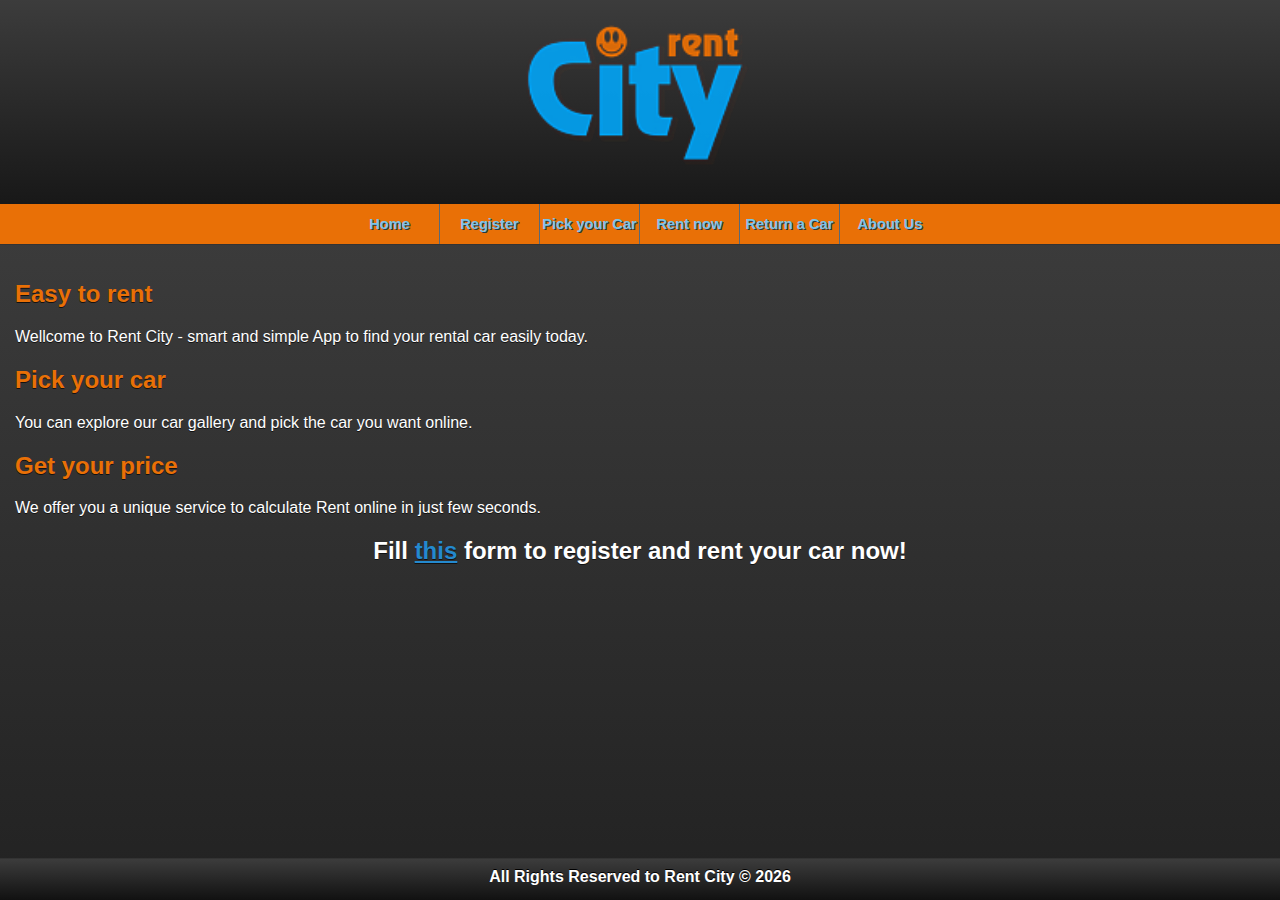
<file: index.html>
<!DOCTYPE html>
<!--
<html manifest="cache.manifest" type="text/cache-manifest">
-->
<html>

<head>
	<meta name="viewport" content="width=device-width, initial-scale=1">  
	<meta charset="utf-8">
	<title>Rent City</title>
	<link rel="stylesheet" href="css/jquery.mobile-1.3.1.min.css">    
	<link href="css/style.css" rel="stylesheet" type="text/css">
    <script type="text/javascript" src="http://maps.google.com/maps/api/js?v=3&sensor=false&language=en"></script>
	<script src="js/jquery-1.10.1.min.js"></script>
	<script src="js/jquery.mobile-1.3.1.min.js"></script>
	<script src="js/jquery.validate.js"></script>
	<script src="js/script.js" ></script>
    <script type="text/javascript" src="js/geojs.js"></script>
	<script src="js/modernizr.custom.72504.js"></script>
	<script src="http://www.parsecdn.com/js/parse-1.2.9.min.js"></script>
	
</head>
<body>
<!---Main Page-------------------------------------------------------------------------------------------------------------------------------------------------->
<div id="Main" data-role="page" data-theme="a">
	<header data-role="header" data-position="fixed">
	<h2><img id="imglogo" src="images/logo.png"/></h2>
    	<nav class="clearfix">
            <ul class="clearfix">
                <li><a href="#Main" data-theme="e" data-transition="slide">Home</a></li>
				<li><a href="#Register" data-theme="e" data-transition="slide">Register</a></li>
				<li><a href="#PickCar" data-theme="e" data-transition="slide">Pick your Car</a></li>
				<li><a href="#basic-map" data-theme="e" data-transition="slide">Rent now</a></li>
				<li><a href="#ReturnCar" data-theme="e" data-transition="slide">Return a Car</a></li>
                <li><a href="#About" data-theme="e" data-transition="slide">About Us</a></li>	
            </ul>
            <a href="#" id="pull">Menu</a>
        </nav>
	</header>
    <div data-role="content"> 
        <aside style="text-align:left">
            <h2 id="text-main-page">Easy to rent</h2>
            <p>Wellcome to Rent City - smart and simple App to find your rental car easily today.</p>
        </aside> 
        <aside style="text-align:left">
            <h2 id="text-main-page">Pick your car</h2>
            <p>You can explore our car gallery and pick the car you want online.</p>
        </aside>  
        <aside style="text-align:left">
            <h2 id="text-main-page">Get your price</h2>
            <p>We offer you a unique service to calculate Rent online in just few seconds.</p>
        </aside>    
        <h2 style="text-align:center" data-theme="f"> Fill <a href="#Register">this</a> form to register and rent your car now!</h2>
    </div>
    	<footer data-role="footer" data-position="fixed" style="font-size:smaller">
    		<h4></h4>
 	    </footer>
</div>

<!---Register Page---------------------------------------------------------------------------------------------------------------------------------------------->
<div id="Register" data-role="page" data-theme="a">
    <div data-role="header" data-position="fixed">
	<h2><img id="imglogo" src="images/logo.png"/></h2>
		<nav class="clearfix">
            <ul class="clearfix">
                <li><a href="#Main" data-theme="e" data-transition="slide">Home</a></li>
				<li><a href="#Register" data-theme="e" data-transition="slide">Register</a></li>
				<li><a href="#PickCar" data-theme="e" data-transition="slide">Pick your Car</a></li>
				<li><a href="#basic-map" data-theme="e" data-transition="slide">Rent now</a></li>
				<li><a href="#ReturnCar" data-theme="e" data-transition="slide">Return a Car</a></li>
                <li><a href="#About" data-theme="e" data-transition="slide">About Us</a></li>	
            </ul>
            <a href="#" id="pull">Menu</a>
        </nav>
	</div>
	<div data-role="content">
		<h3 align="center">
		Please register here to use our service
		</h3>

		<form id="RegisterForm" action="#PickCar" data-inset="true">
			<div data-role="fieldcontain">
				<label for="firstName"> First Name: </label>
				<input type="text" name="firstName" value="" id="firstName" onChange="storage(this.value, id)" required/>
			</div>
			<div data-role="fieldcontain">
				<label for="lastName"> Last Name: </label>
				<input type="text" name="lastName" value="" id="lastName" onChange="storage(this.value, id)" required/>
			</div>
			<div data-role="fieldcontain">
				<label for="idnumber"> ID Number: </label>
				<input type="number" name="idnumber" maxlength=9 value="" id="idnumber" onChange="storage(this.value, id)" required/>
			</div>
			<div data-role="fieldcontain">
				<label for="email"> Email: </label>
				<input type="email" name="email" value="" id="email" value="@" maxlength="50" onblur="validateEmail(this.value);" onChange="storage(this.value, id)" required/>
			</div>
			<div data-role="fieldcontain">
				<label for="telephone"> Home Phone Number: </label>
				<input type="tel" name="telephone" value="" id="telephone" onChange="storage(this.value, id)"/>
			</div>
			<div data-role="fieldcontain">
				<label for="mobile"> Mobile Number: </label>
				<input type="tel" name="mobile" value="" id="mobile" onChange="storage(this.value, id)"/>
			</div>
			<div data-role="fieldcontain">
				<label for="datebirth"> Birth Date: </label>
				<input type="date" name="datebirth" value="" id="datebirth" onChange="storage(this.value, id)" required/>
			</div>
			<div data-role="fieldcontain">
				<label for="licnumber"> Driving license Number: </label>
				<input type="number" name="licnumber" value="" id="licnumber" onChange="storage(this.value, id)" required />
			</div>
			<div data-role="fieldcontain" align="center">
				<input type="submit" name="" value="Submit" data-mini="true" data-theme="b"/>
			</div>
		</form>
	</div>
    <footer data-role="footer" data-position="fixed">
		<h4></h4>
    </footer>
</div>

<!---PickCar Page---------------------------------------------------------------------------------------------------------------------------------------------->
<div id="PickCar" data-role="page" data-theme="a">
  <div data-role="header" data-position="fixed">
    <h2><img id="imglogo" src="images/logo.png"/></h2>
    <nav class="clearfix">
		<ul class="clearfix">
			<li><a href="#Main" data-theme="e" data-transition="slide">Home</a></li>
			<li><a href="#Register" data-theme="e" data-transition="slide">Register</a></li>
			<li><a href="#PickCar" data-theme="e" data-transition="slide">Pick your Car</a></li>
			<li><a href="#basic-map" data-theme="e" data-transition="slide">Rent now</a></li>
			<li><a href="#ReturnCar" data-theme="e" data-transition="slide">Return a Car</a></li>
			<li><a href="#About" data-theme="e" data-transition="slide">About Us</a></li>	
		</ul>
		<a href="#" id="pull">Menu</a>
	</nav>
  </div>
  
  <!--list of cars-->
<div data-role="content" >
  
    <div data-role="collapsible" data-theme="d" data-content-theme="d" position="fixed">
      <h2>Compact</h2>
      <ul data-role="listview">
        <li>Nissan Versa </li>
        <img id="carMiniImage" src="images/nissan_versa.jpg"></img>
        <p></p>
        <p style="padding-left:16px">Car Number: 39-456-92</p>
        <p style="padding-left:16px">Manual gear</p>
        <p style="padding-left:10px">
          <button id="versa" data-theme="e" data-inline="true" data-mini="true" onclick="storageCarPick(carPicked, id)">Pick this Car</button>
        </p>
        <li>Accent </li>
        <img id="carMiniImage" src="images/2010_hyundai_accent.jpg"></img>
        <p></p>
        <p style="padding-left:16px">Car Number: 29-236-12</p>
        <p style="padding-left:16px">Manual gear</p>
        <p style="padding-left:10px">
          <button id="accent" data-theme="e" data-inline="true" data-mini="true" onclick="storageCarPick(carPicked, id)">Pick this Car</button>
        </p>
      </ul>
    </div>
    <div data-role="collapsible" data-theme="d" data-content-theme="d">
      <h2>Mid Size</h2>
      <ul data-role="listview">
        <li>Toyota Corolla</li>
        <img id="carMiniImage" src="images/car-corolla.jpg"></img>
        <p></p>
        <p style="padding-left:16px">Car Number: 11-536-32</p>
        <p style="padding-left:16px">Automatic gear</p>
        <p style="padding-left:10px">
          <button id="corolla" data-theme="e" data-inline="true" data-mini="true" onclick="storageCarPick(carPicked, id)">Pick this Car</button>
        </p>
        <li>Nissan Sentra</li>
        <img id="carMiniImage" src="images/nissan_sentra.jpg"></img>
        <p></p>
        <p style="padding-left:16px">Car Number: 55-224-12</p>
        <p style="padding-left:16px">Automatic gear</p>
        <p style="padding-left:10px">
          <button id="sentra" data-theme="e" data-inline="true" data-mini="true" onclick="storageCarPick(carPicked, id)">Pick this Car</button>
        </p>
      </ul>
    </div>
    <div data-role="collapsible" data-theme="d" data-content-theme="d">
      <h2>Standard</h2>
      <ul data-role="listview">
        <li>Mitsubishi Galant</li>
        <img id="carMiniImage" src="images/2012-mitsubishi-galant.jpg"></img>
        <p></p>
        <p style="padding-left:16px">Car Number: 33-666-12</p>
        <p style="padding-left:16px">Automatic gear</p>
        <p style="padding-left:10px">
          <button id="galant" data-theme="e" data-inline="true" data-mini="true" onclick="storageCarPick(carPicked, id)">Pick this Car</button>
        </p>
        <li>Hyundai Sonata</li>
        <img id="carMiniImage" src="images/2011_sonata.jpg"></img>
        <p></p>
        <p style="padding-left:16px">Car Number: 13-222-12</p>
        <p style="padding-left:16px">Automatic gear</p>
        <p style="padding-left:10px">
          <button id="sonata" data-theme="e" data-inline="true" data-mini="true" onclick="storageCarPick(carPicked, id)">Pick this Car</button>
        </p>
      </ul>
    </div>
   
    <div id="slideshow">
      <img src="images/cars/accent.jpg" alt="" class="active" width="100%" height="70%"/>
  	  <img src="images/cars/sonata.jpg" alt="" width="100%" height="70%"/>
  	  <img src="images/cars/mitsubishi.jpg" alt="" width="100%" height="70%"/>
      <img src="images/cars/corolla.jpg" alt="" width="100%" height="70%"/>
      <img src="images/cars/versa.jpg" alt="" width="100%" height="70%"/>
      <img src="images/cars/sentra.jpg" alt="" width="100%" height="70%"/>
	</div>
   
</div>
  <!--end list of cars here-->
  
  <footer data-role="footer" data-position="fixed">
    <h4></h4>
  </footer>
</div>

<!---basic-map Page-------------------------------------------------------------------------------------------------------------------------------------------->
<div id="basic-map" data-role="page" data-theme="a">
    <div data-role="header" data-position="fixed">
		<h2><img id="imglogo" src="images/logo.png"/></h2>
		<nav class="clearfix">
            <ul class="clearfix">
                <li><a href="#Main" data-theme="e" data-transition="slide">Home</a></li>
				<li><a href="#Register" data-theme="e" data-transition="slide">Register</a></li>
				<li><a href="#PickCar" data-theme="e" data-transition="slide">Pick your Car</a></li>
				<li><a href="#basic-map" data-theme="e" data-transition="slide">Rent now</a></li>
				<li><a href="#ReturnCar" data-theme="e" data-transition="slide">Return a Car</a></li>
                <li><a href="#About" data-theme="e" data-transition="slide">About Us</a></li>	
            </ul>
            <a href="#" id="pull">Menu</a>
        </nav>
    </div>
	<div data-role="content">   
		<div class="ui-bar-c ui-corner-all ui-shadow" style="padding:1em;margin:5%">
			<div id="map_canvas" style="height:250px;"></div>
		</div>
		<div data-role="fieldcontain">
			<label for="target-dest">Target Destination:</label>
			<input type="text" name="target-dest" id="target-dest" value="" />
		</div>
		<div id="btn-wrapper">
			<button id="directions-button" data-inline="true" data-mini="true" data-theme="b">Get your price and Rent now!</button>
		</div>
	</div>
			        
<footer data-role="footer" data-position="fixed">
    <h4></h4>
</footer>
</div>
    
<div data-role="dialog" id="priceDialog" data-theme="a">
	<div data-role="content">
		 
			<div id="results" style="display:none;">
				<h3>Total price including fuel fees:
				<!-- <div id="directions"></div> -->
				<div id="price"> </div> NIS
				</h3>
			</div>
		
		<input id="OK" type="button" value="OK, I want to rent this car!" data-theme="b" onclick="rentThisCar()" />
		<a href="#basic-map" id="noThanks" data-role="button" data-theme="c">No Thanks</a>
	</div>
</div>       

<!---ReturnCar Page-------------------------------------------------------------------------------------------------------------------------------------------->
<div id="ReturnCar" data-role="page" data-theme="a">
    <div data-role="header" data-position="fixed">
    <h2><img id="imglogo" src="images/logo.png"/></h2>
		<nav class="clearfix">
            <ul class="clearfix">
                <li><a href="#Main" data-theme="e" data-transition="slide">Home</a></li>
				<li><a href="#Register" data-theme="e" data-transition="slide">Register</a></li>
				<li><a href="#PickCar" data-theme="e" data-transition="slide">Pick your Car</a></li>
				<li><a href="#basic-map" data-theme="e" data-transition="slide">Rent now</a></li>
				<li><a href="#ReturnCar" data-theme="e" data-transition="slide">Return a Car</a></li>
                <li><a href="#About" data-theme="e" data-transition="slide">About Us</a></li>	
            </ul>
            <a href="#" id="pull">Menu</a>
        </nav>
    </div>
	<div data-role="content">
			<label for="target-dest">Please Enter here your Car number:</label>
			<input id="carnumber" type="text" name="target-dest" id="target-dest" value="" />
			<div id="btn-wrapper">
				<button id="return-button" data-inline="true" data-mini="true" data-theme="b" onclick="returnCar(carnumber.value)">Submit</button>
			</div>
	</div>
 
  <footer data-role="footer" data-position="fixed">
    <h4></h4>
  </footer>
</div>

<!---About Us Page-------------------------------------------------------------------------------------------------------------------------------------------------->
<div id="About" data-role="page" data-theme="a">
	<header data-role="header" data-position="fixed">
	<h2><img id="imglogo" src="images/logo.png"/></h2>
    	<nav class="clearfix">
            <ul class="clearfix">
                <li><a href="#Main" data-theme="e" data-transition="slide">Home</a></li>
				<li><a href="#Register" data-theme="e" data-transition="slide">Register</a></li>
				<li><a href="#PickCar" data-theme="e" data-transition="slide">Pick your Car</a></li>
				<li><a href="#basic-map" data-theme="e" data-transition="slide">Rent now</a></li>
				<li><a href="#ReturnCar" data-theme="e" data-transition="slide">Return a Car</a></li>
                <li><a href="#About" data-theme="e" data-transition="slide">About Us</a></li>	
            </ul>
            <a href="#" id="pull">Menu</a>
        </nav>
	</header>
    <div data-role="content"> 
        <aside style="text-align:left">
            <h2 id="text-main-page">What is Rent City?</h2>
            <p>Rent City is a simple and cool application built with JQuery, JQuery Mobile and HTML5. This application is spread over to Android GooglePlay and iPhone AppStore, compatible with all device, targeting vast number of potential customers.</p>
        </aside> 
        <aside style="text-align:left">
            <h2 id="text-main-page">Advantages</h2>
            <p>This application shows the power of Google Map geolocation. It allows the user to easily pick a car, checks the car availblity in database, calculates the final price while considering the fuel price. The appllication is built with HTML5 powerfull capabilities.</p>
        </aside>  
        <aside style="text-align:left">
            <h2 id="text-main-page">Thanks!</h2>
            <p>We thank you for checking out our application. Please 
			<a href="mailto:amit@bit2bemusic.co.il?Subject=About RentCity application" target="_top">
			contact</a>
			us for information.
			 </p>
			<p> Bit2Be team &copy; 2013.</p>
        </aside>    
	<footer data-role="footer" data-position="fixed" style="font-size:smaller">
		<h4></h4>
	</footer>
</div>

		
</body>
</html>
</file>
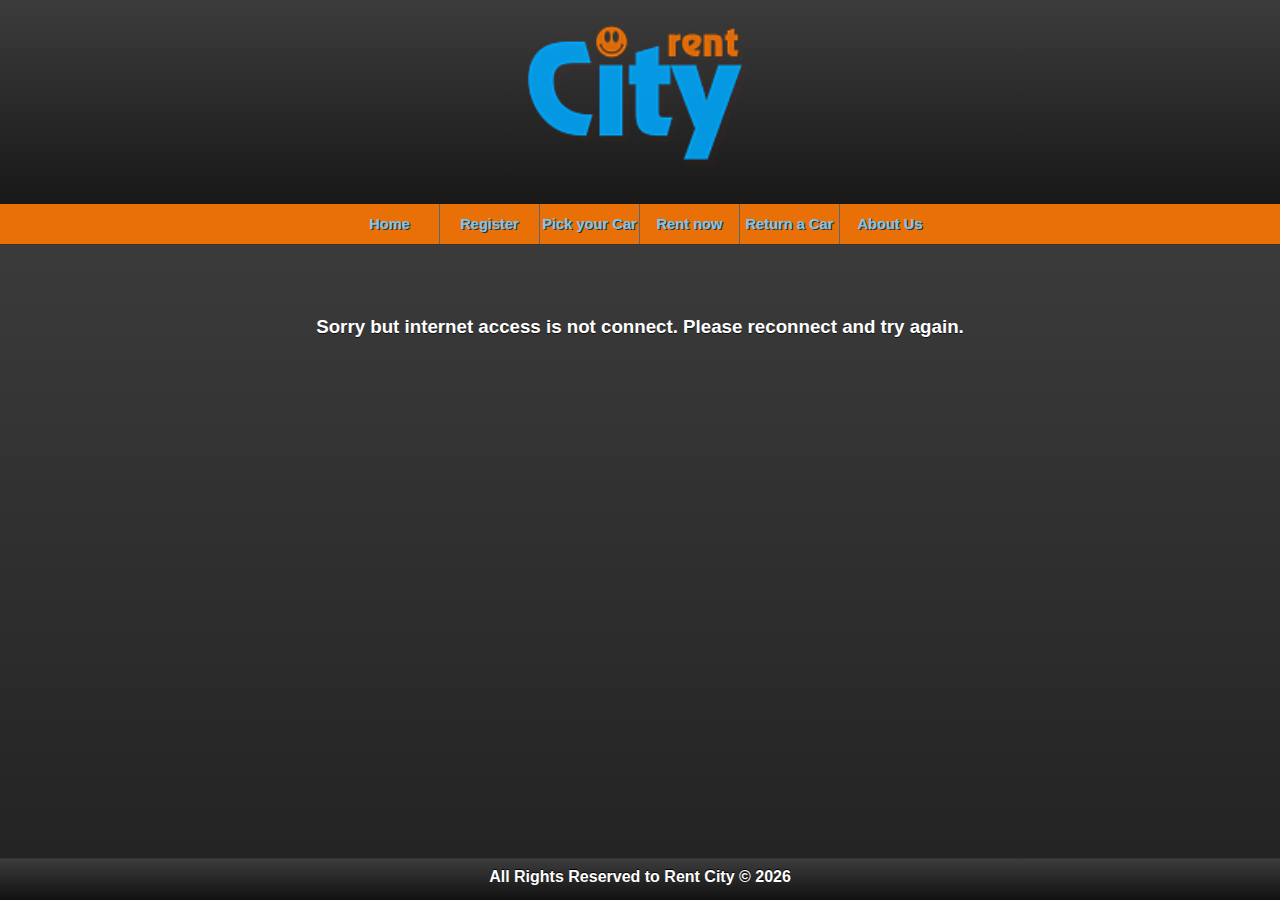
<file: offline.html>
<!DOCTYPE html>
<html>
<head>
	<meta name="viewport" content="width=device-width">
	<meta charset="utf-8">
	
	<title>Rent City</title>
	<link rel="stylesheet" href="css/jquery.mobile-1.3.1.min.css">    
	<link href="css/style.css" rel="stylesheet" type="text/css">
	<script src="js/jquery-1.10.1.min.js"></script>
	<script src="js/jquery.mobile-1.3.1.min.js"></script>
	<script src="js/script.js" ></script>

</head>
<body>

<!---Thanks Page-------------------------------------------------------------------------------------------------------------------------------------------->
<div id="Thanks" data-role="page" data-theme="a">
  <div data-role="header" data-position="fixed">
  <meta http-equiv="refresh" content="3;index.html"/>
    <h2><img id="imglogo" src="images/logo.png"/></h2>
    <nav class="clearfix">
		<ul class="clearfix">
			<li><a href="#Main" data-theme="e" data-transition="slide">Home</a></li>
			<li><a href="#Register" data-theme="e" data-transition="slide">Register</a></li>
			<li><a href="#PickCar" data-theme="e" data-transition="slide">Pick your Car</a></li>
			<li><a href="#basic-map" data-theme="e" data-transition="slide">Rent now</a></li>
			<li><a href="#ReturnCar" data-theme="e" data-transition="slide">Return a Car</a></li>
			<li><a href="#About" data-theme="e" data-transition="slide">About Us</a></li>	
		</ul>
		<a href="#" id="pull">Menu</a>
    </nav>
  </div>
  <div data-role="content"> </div>
  <h3 style="text-align:center"> </br>
    Sorry but internet access is not connect. Please reconnect and try again. </h3>
  <footer data-role="footer" data-position="fixed">
    <h4></h4>
  </footer>
</div>	
		
</body>
</html>
</file>
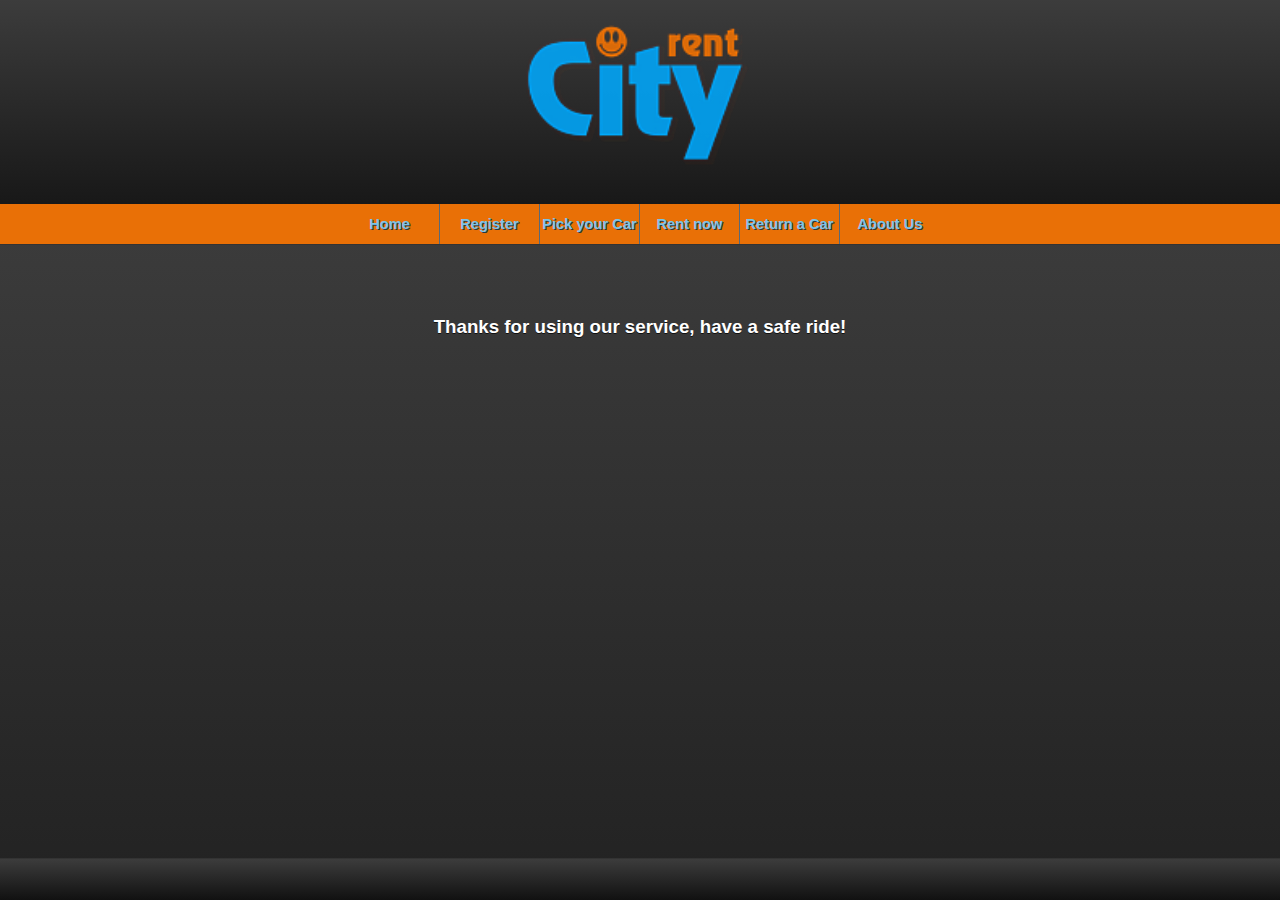
<file: thanks.html>
<!DOCTYPE html>
<html>
<head>
	<meta name="viewport" content="width=device-width">
	<meta charset="utf-8">
	
	<title>Rent City</title>
	<link rel="stylesheet" href="css/jquery.mobile-1.3.1.min.css">    
	<link href="css/style.css" rel="stylesheet" type="text/css">
	<script src="js/jquery-1.10.1.min.js"></script>
	<script src="js/jquery.mobile-1.3.1.min.js"></script>
	<script>
		var today = new Date;
		var year = today.getFullYear();
		var textFooter = "All Rights Reserved to Rent City &copy;" + " " + year;
		$("footer h4").html(textFooter);
	</script>

</head>
<body>

<!---Thanks Page-------------------------------------------------------------------------------------------------------------------------------------------->
<div id="Thanks" data-role="page" data-theme="a">
  <div data-role="header" data-position="fixed">
  <meta http-equiv="refresh" content="3;index.html"/>
    <h2><img id="imglogo" src="images/logo.png"/></h2>
    <nav class="clearfix">
		<ul class="clearfix">
			<li><a href="#Main" data-theme="e" data-transition="slide">Home</a></li>
			<li><a href="#Register" data-theme="e" data-transition="slide">Register</a></li>
			<li><a href="#PickCar" data-theme="e" data-transition="slide">Pick your Car</a></li>
			<li><a href="#basic-map" data-theme="e" data-transition="slide">Rent now</a></li>
			<li><a href="#ReturnCar" data-theme="e" data-transition="slide">Return a Car</a></li>
			<li><a href="#About" data-theme="e" data-transition="slide">About Us</a></li>	
		</ul>
		<a href="#" id="pull">Menu</a>
    </nav>
  </div>
  <div data-role="content"> </div>
  <h3 style="text-align:center"> </br>
    Thanks for using our service, have a safe ride! </h3>
  <footer data-role="footer" data-position="fixed">
    <h4></h4>
  </footer>
</div>	
		
</body>
</html>
</file>
<file: css/style.css>
@charset "utf-8";
/* CSS Document */
#imglogo {
	width : 60%;
	height: 10%;
}
.ui-btn-text {
	font-size:auto;
}

#text-main-page {
	color:#E97006;
}

#slideshow {
	position: relative;
	height: 350px;
}
#slideshow IMG {
	position: absolute;
	top: 0;
	left: 0;
	z-index: 8;
	border:2px solid;
	border-radius:10px;
}
#slideshow IMG.active {
	z-index: 10;
}
#slideshow IMG.last-active {
	z-index: 9;
}

#carMiniImage {
	border-radius:5px;
	margin-left:16px;
	height:100px;
	width:200px;
}

.ui-tabs .ui-tabs-hide {
	position: absolute !important;
	left: -10000px !important;
	display: block !important;
}

#results {
	text-align:center;
}

#btn-wrapper {
	margin: 0 auto;
	text-align: center;
}

nav {
	height: 40px;
	width: 100%;
	background:#E97006;
	font-size: 11pt;
	font-family: 'PT Sans', Arial, sans-serif;
	font-weight: bold;
	position: relative;
	border-bottom: 1px #0699E3;
}

nav ul {
	padding: 0;
	margin: 0 auto;
	width: 600px;
	height: 40px;
}

nav li {
	display: inline;
	float: left;
}

.clearfix:before,
.clearfix:after {
    content: " ";
    display: table;
}
.clearfix:after {
    clear: both;
}
.clearfix {
    *zoom: 1;
}

nav a {
	color: #fff;
	display: inline-block;
	width: 100px;
	text-align: center;
	text-decoration: none;
	line-height: 40px;
	text-shadow: 1px 1px 0px #283744;

}

nav li a {
	border-right: 1px solid #576979;
	box-sizing:border-box;
	-moz-box-sizing:border-box;
	-webkit-box-sizing:border-box;
}
nav li:last-child a {
	border-right: 0;
}

nav a:hover, nav a:active {
	background-color: #8c99a4;
}

nav a#pull {
	display: none;
}

@media screen and (max-width: 600px) {
	nav { 
  		height: auto;
  	}
  	nav ul {
  		width: 100%;
  		display: block;
  		height: auto;
  	}
  	nav li {
  		width: 50%;
  		float: left;
  		position: relative;
  	}
  	nav li a {
		border-bottom: 1px solid #576979;
		border-right: 1px solid #576979;
	}
  	nav a {
	  	text-align: left;
	  	width: 100%;
	  	text-indent: 25px;
  	}
}

@media only screen and (max-width : 480px) {
	nav {
		border-bottom: 0;
	}
	nav ul {
		display: none;
		height: auto;
	}
	nav a#pull {
		display: block;
		background-color: #E97006;
		width: 100%;
		position: relative;
	}
	nav a#pull:after {
		content:"";
		background: url('images/nav-icon.png') no-repeat;
		width: 30px;
		height: 30px;
		display: inline-block;
		position: absolute;
		right: 15px;
		top: 10px;
	}
}

@media only screen and (max-width : 320px) {
	nav li {
		display: block;
		float: none;
		width: 100%;
	}
	nav li a {
		border-bottom: 1px solid #576979;
	}
}

#a.ui-link{
	color:#0FF;
}
</file>
